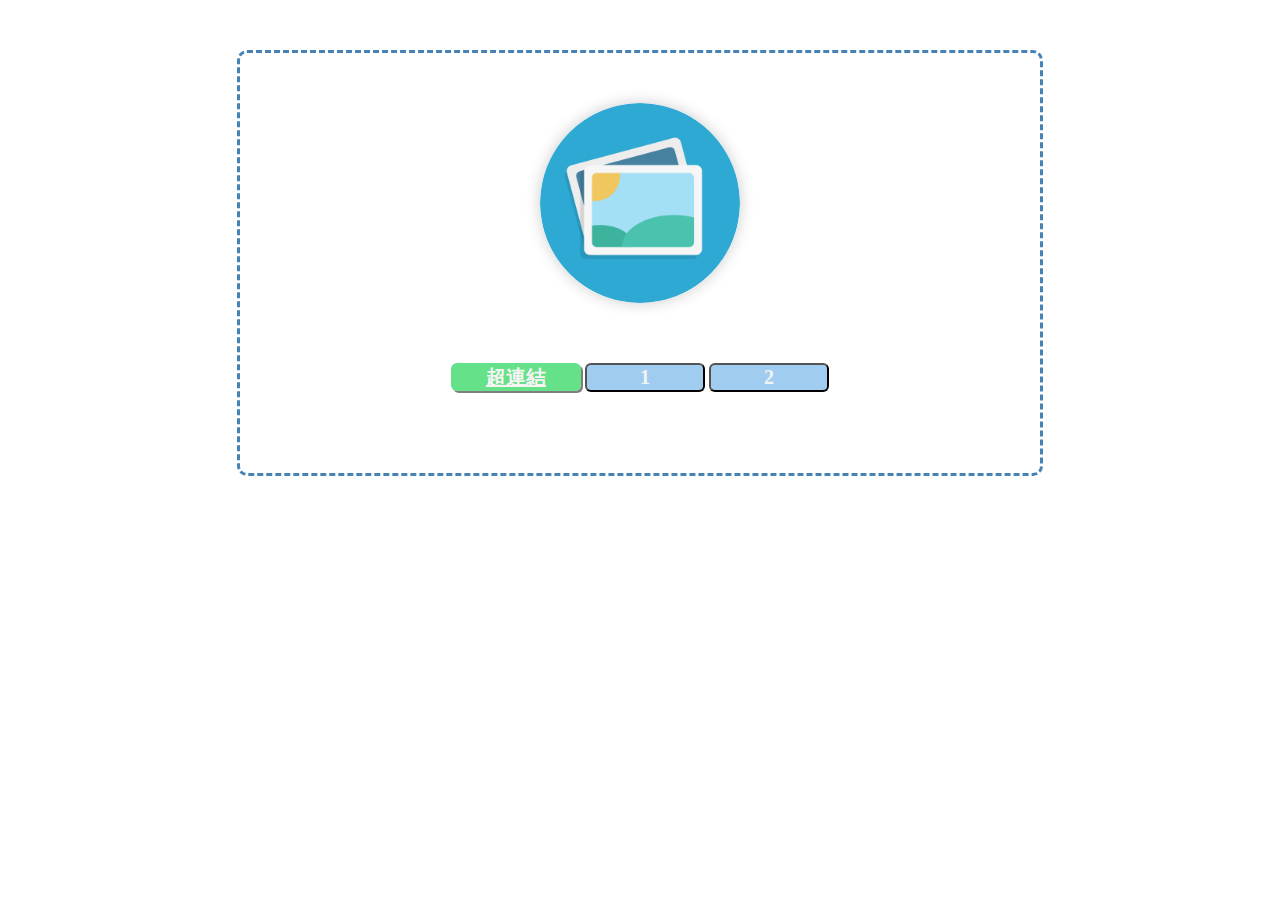
<file: index.html>
<!DOCTYPE html>
<html>
  <head>
    <meta charset="utf-8">
    <link rel="stylesheet" href="css\style.css">
    <script src=""></script>
    <title>JQuery</title>
  </head>

  <body>
    <div class="skin">
          <img src="image\picture.png" />
      <div class="buttons">
          <a href="#">超連結</a>
          <button id="Button1">1</button>
          <button id="Button2">2</button>
      </div>
   </div>

</body>

</html>
</file>
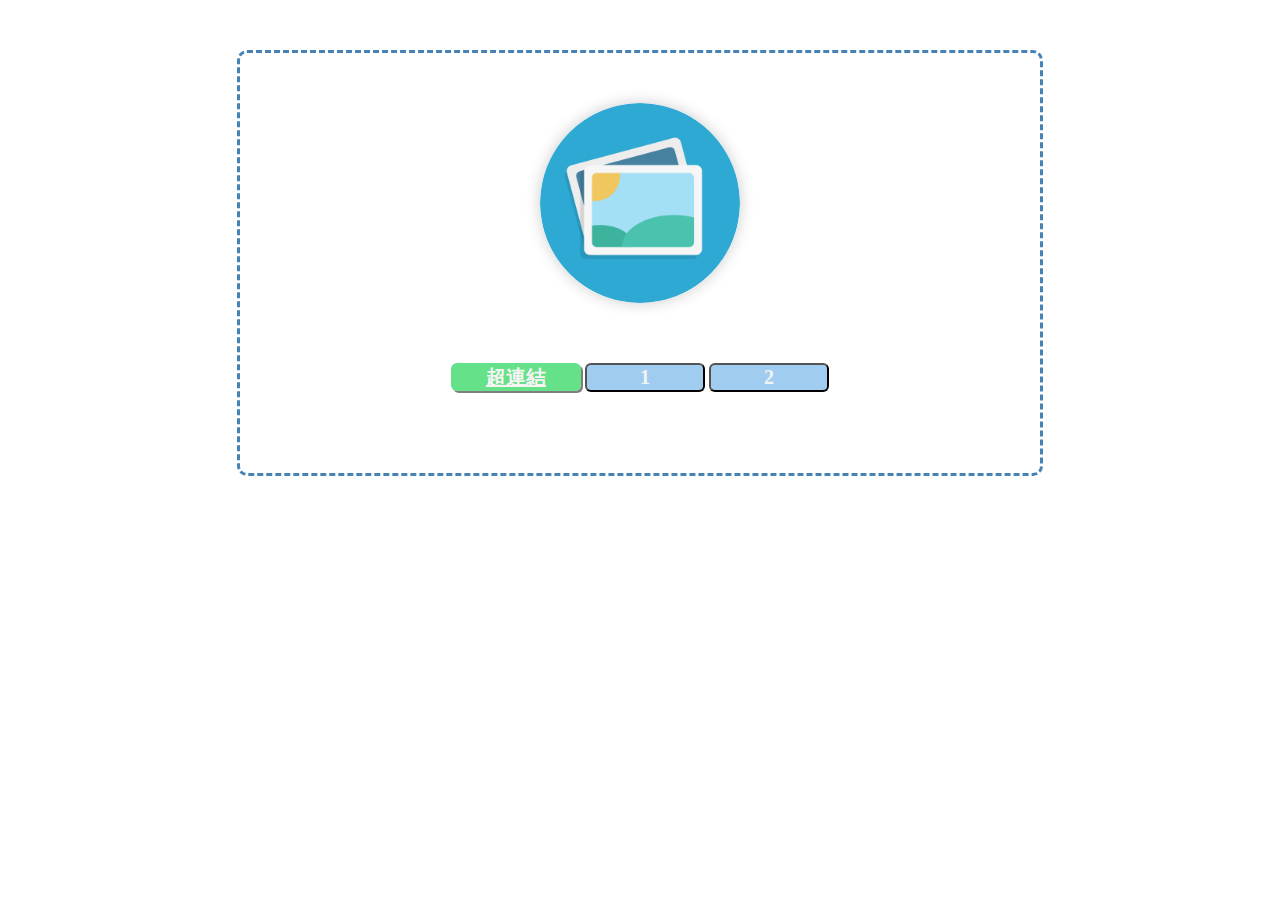
<file: jquery demo.html>
<!DOCTYPE html>
<html>
  <head>
    <meta charset="utf-8">
    <link rel="stylesheet" href="css\style.css">
    <script src=""></script>
    <title>JQuery</title>
  </head>

  <body>
    <div class="skin">
          <img src="image\picture.png" />
      <div class="buttons">
          <a href="#">超連結</a>
          <button id="Button1">1</button>
          <button id="Button2">2</button>
      </div>
   </div>

</body>

</html>
</file>
